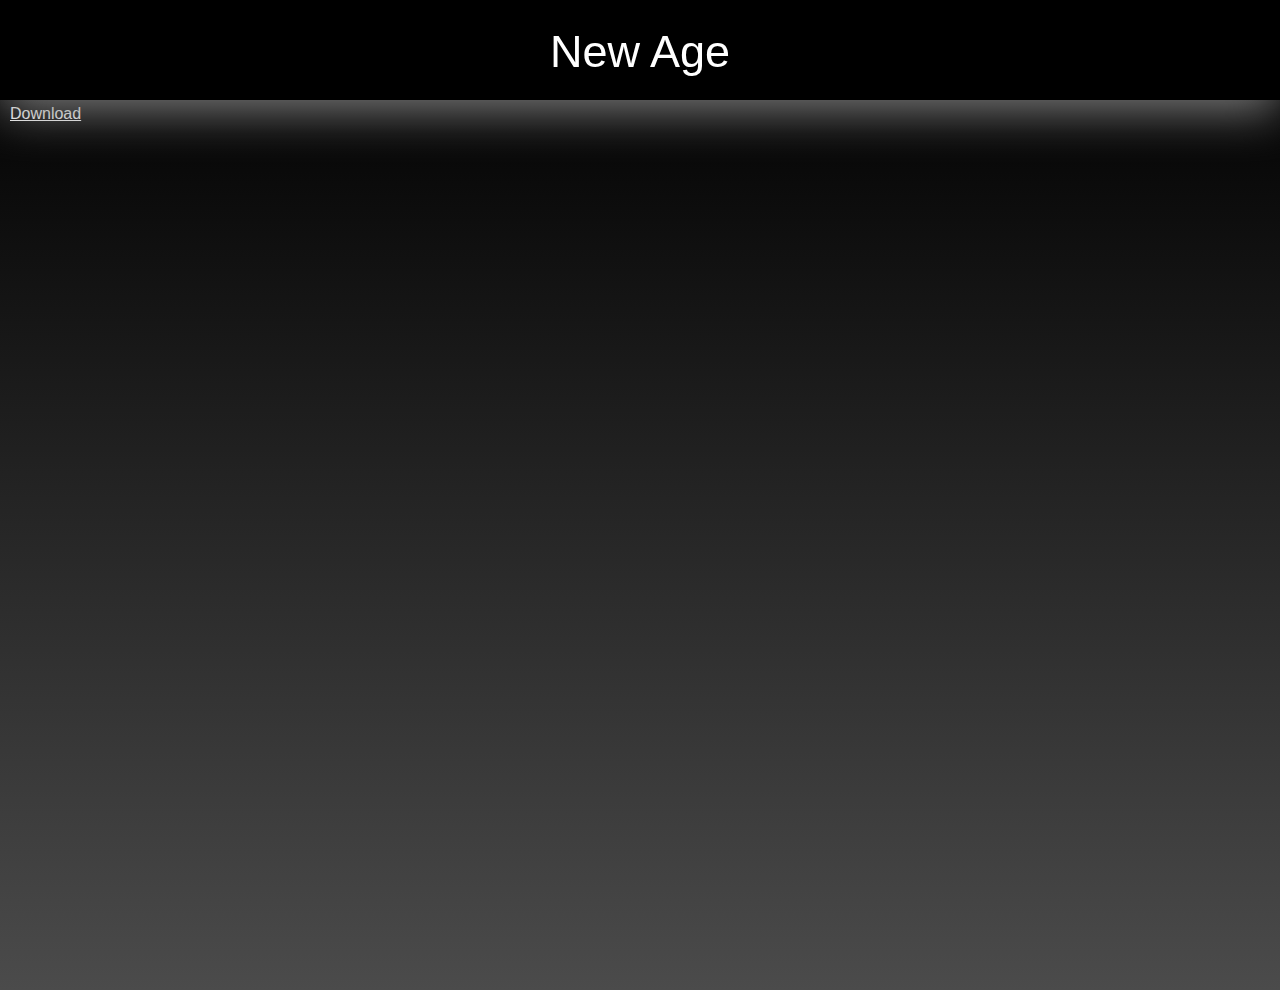
<file: PhotonDownload.html>
<!DOCTYPE html>
<html>
<head>
<meta charset="UTF-8">
<link rel="shortcut icon" href="icon.png">
<meta content="#000000" name="theme-color">
<meta content="#000000" name="msapplication-navbutton-color">
<meta name="viewport" content="width=device-width, initial-scale=1.0">
<link rel="stylesheet" href="style.css">
<title>New Age</title>
</head>
<body>
<header>New Age</header>
<main>
	<p>Download and install now!</p>
	<div id="containner">
		<a href="Photon V2.apk" ><div class="download" >Download</div></a>
	</div>
</main>
</file>
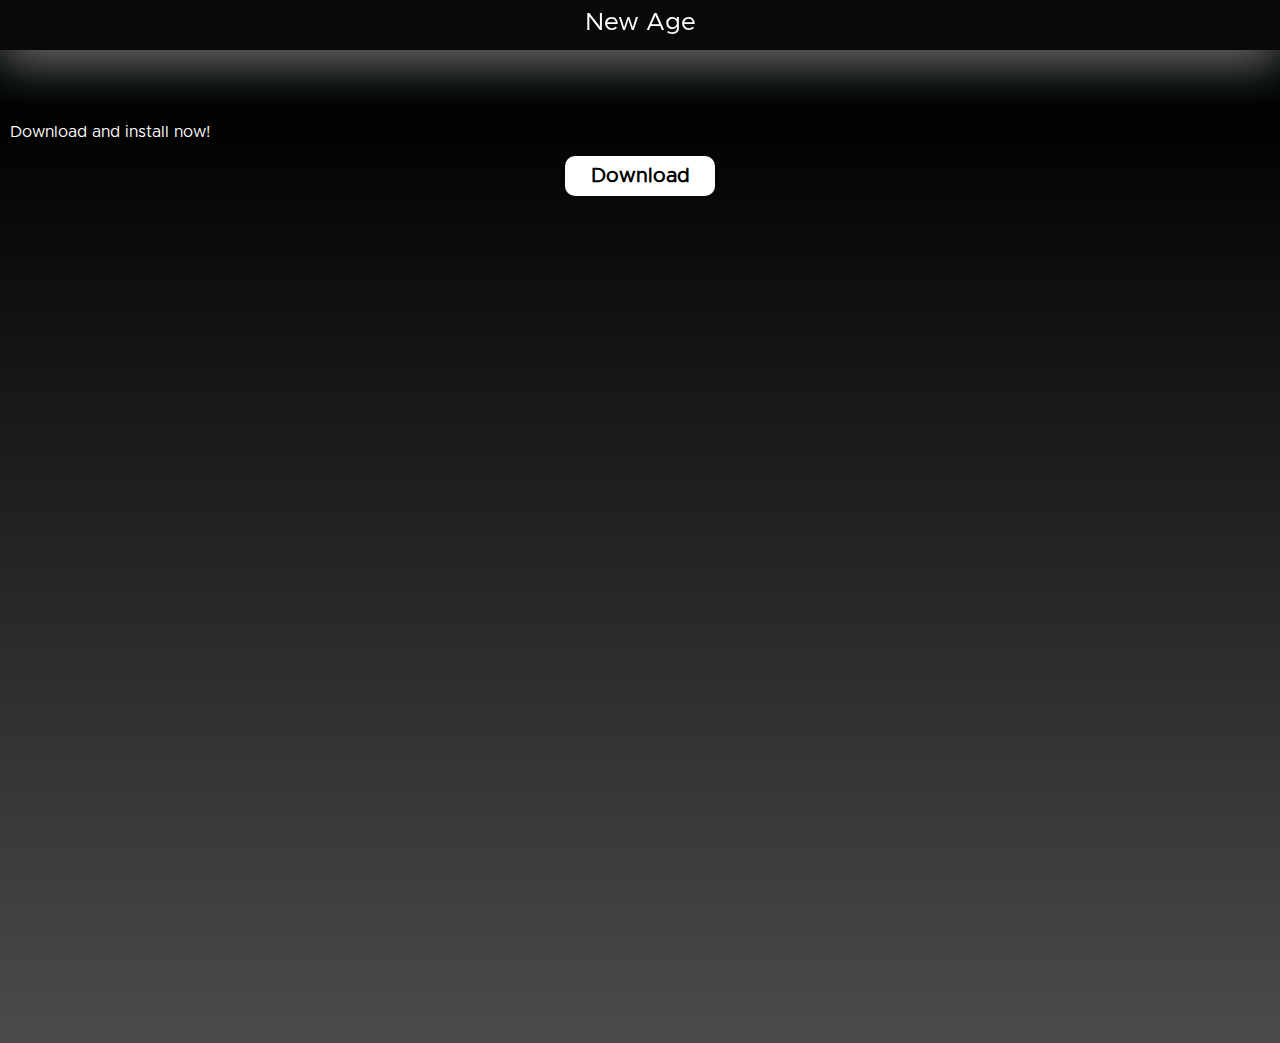
<file: TuneDownload.html>
<!DOCTYPE html>
<html>
<head>
<meta charset="UTF-8">
<link rel="shortcut icon" href="icon.png">
<meta content="#000000" name="theme-color">
<meta content="#000000" name="msapplication-navbutton-color">
<meta name="viewport" content="width=device-width, initial-scale=1.0">
<link rel="stylesheet" href="style.css">
<style type="text/css">
*{
	box-sizing:border-box;
	color:white;
	font-family:metropolis;
}
@font-face{
	font-family:metropolis;
	src:url("font/Metropolis-Regular.otf");
}
body{
	background:#010405;

}
header {
	width:100%;
	height:50px;
	padding:10px;
	position:fixed;
	background:#090909;
	font-size:25px;
	left:0;
	top:0;
}

header span{
	margin-right:10px;

}

header+*{
	margin-top:53px;

}
.wallpaper {
	width:105%;
	height:500px;
	margin-left:-10px;
	margin-top:45px;
	z-index:-100;
}

.slogan{
	width:100%;
	height:100px;
	text-align:center;
	font-size:30px;
	margin-top:-55px;
	font-weight:bolder;
	padding-top:20px;
	margin-bottom:30px;
	background:linear-gradient(#010405,rgba(0,0,0,0));
}
#projects{
	width:100%;
	display:flex;
	flex-direction:column;
	height:400px;
}
.item:hover .number{
	background:#303030;
	color:white;
}
.number{
	width:100px;
	padding:15px;
	background:white;
	color:black;
	text-align:center;
	font-size:40px;
	margin:auto;
	border-radius:50%;
	transition:all 0.2s;
}
.item{
	width:100%;
	display:none;
	margin-bottom:50px;	
	animation:show 0.6s;
}
.content{
	width:120%;
	margin:10px;
	margin-top:-17px;
}

@keyframes show{
	from{
		margin-left:-100%;
		opacity:0;
	}
	to{
		margin-left:0;
		opacity:1;
	}
}
#containner{
	width:100%;

}

.download{
	background:white;
	padding:10px;
	color:black;
	width:150px;
	margin:auto;
	text-align:center;
	font-weight:bold;
	font-size:20px;
	border-radius:10px;

}
</style>


<title>New Age</title>
</head>
<body>
<header>New Age</header>
<main>
	<p>Download and install now!</p>
	<div id="containner">
		<a href="Tune.apk" ><div class="download" >Download</div></a>
	</div>
</main>
</file>
<file: style.css>
:root{
--color:white;
--bg:black;
--ecolor:black;
--ebg:white;
--mainbg:linear-gradient(black,rgb(75,75,75));
}
*{
box-sizing:border-box;
color:var(--color);
font-family:sans-serif;
}
main{
position:absolute;
overflow:scroll;
width:100%;
min-height:105%;
left:0;
top:5%;
z-index:-1;
padding:10px;
background:var(--mainbg);
}
header{
width:100%;
height:7%;
text-align:center;
font-size:20px;
background:var(--bg);
position:fixed;
left:0;
top:0;
padding-top:2%;
box-shadow:0 10px 50px grey;
}
#pjt{
width:100%;
display:flex;
height:300px;
flex-direction:column;
justify-content:space-around;
}
#pjt div{
width:75px;
height:75px;
background-color:var(--ebg);
color:var(--ecolor);
text-align:center;
border-radius:50%;
padding-top:25px;
font-weight:1000;
font-size:20px;
margin:auto;
transition:all .2s;
}
#pjt div:hover{
color:var(--color);
background:var(--bg);
box-shadow:0 0 50px grey;
}
::selection{
color:black;
background:white;
}
#logo{
width:100%;
}
footer{
text-align:center;
font-size:10px;
width:100%;
height:50px;
}
@media only screen and (min-width: 768px) {
#pjt{flex-direction:row;}
header{height:100px; font-size:45px;}
#pjt div{
width:150px;
height:150px;
padding-top:40px;
font-size:45px;
}
footer{height:100px;}
}
</file>
